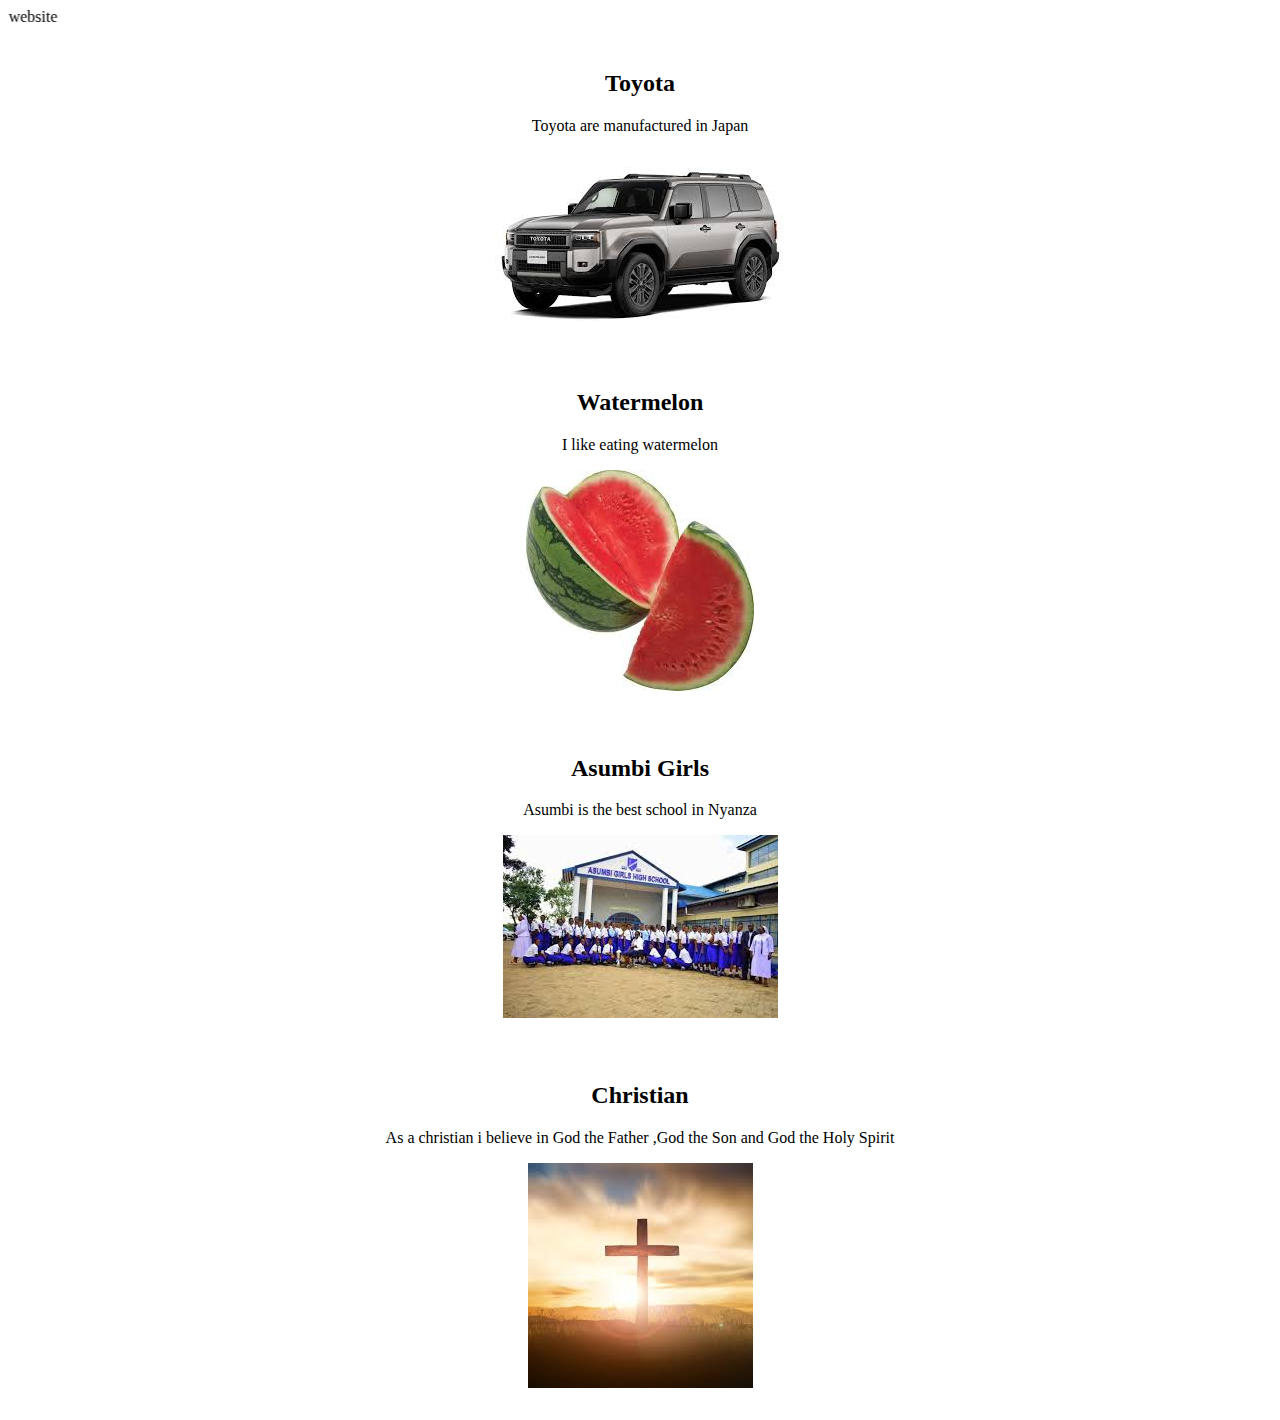
<file: divs.html>
<!doctype html>
<html lang="en">
<head>
    <link rel="stylesheet" href="assests/css/urembo3.css">
    <meta charset="UTF-8">
    <meta name="viewport"
          content="width=device-width, user-scalable=no, initial-scale=1.0, maximum-scale=1.0, minimum-scale=1.0">
    <meta http-equiv="X-UA-Compatible" content="ie=edge">
    <title>Divs</title>
</head>
<body>
<marquee behavior="" direction="right">Welcome to my website</marquee>

<div class="cars">
    <h2>Toyota</h2>
    <P>Toyota are manufactured in Japan</P>
    <img src="assests/images/toyota.jfif">
</div>
<div class="Fruits">
    <h2>Watermelon</h2>
    <p>I like eating watermelon</p>
    <img src="assests/images/watermelon.jfif">
</div>
<div class="schools">
    <h2>Asumbi Girls</h2>
    <p>Asumbi is the best school in Nyanza</p>
    <img src="assests/images/asumbi.jfif">
</div>
<div class="religion">
    <h2>Christian</h2>
    <p> As a christian i believe in God the Father ,God the Son and God the Holy Spirit</p>
    <img src="assests/images/religion.jfif">
</div>

</body>
</html>
</file>
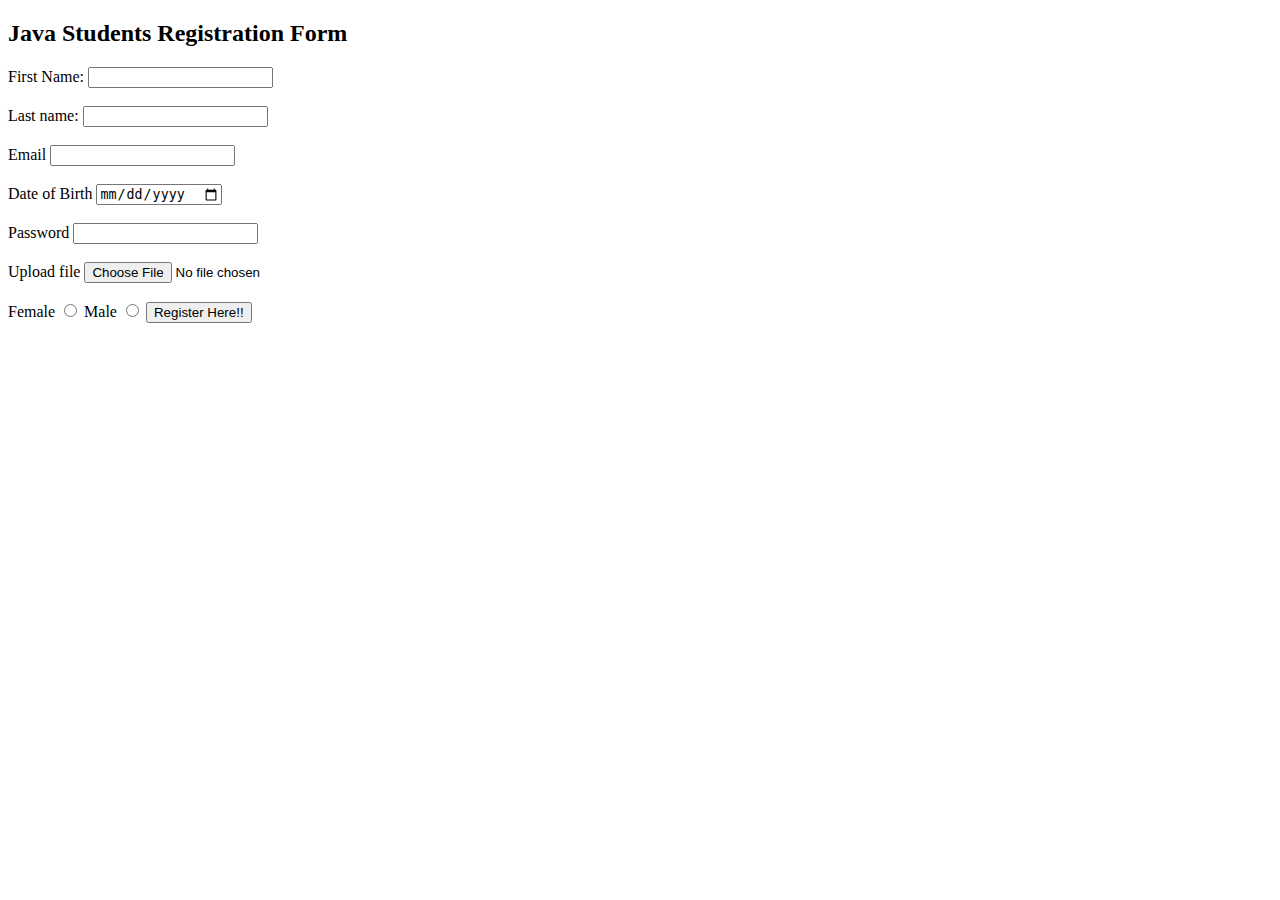
<file: forms.html>
<!doctype html>
<html lang="en">
<head>
    <meta charset="UTF-8">
    <meta name="viewport"
          content="width=device-width, user-scalable=no, initial-scale=1.0, maximum-scale=1.0, minimum-scale=1.0">
    <meta http-equiv="X-UA-Compatible" content="ie=edge">
    <title>Forms</title>
</head>
<body>
<h2>Java Students Registration Form</h2>
<form action="">
    <label for="fname">First Name:</label>
    <input type="text" id="fname" name="fname"><br><br>
    <label for="lname">Last name:</label>
    <input type="text" id="lname" name="lname"><br><br>
    <label for="email">Email</label>
    <input type="email" id="email" name="email"><br><br>
    <label for="dob">Date of Birth</label>
    <input type="date" id="dob" name="dob"><br><br>
    <label for="pass">Password</label>
    <input type="password" id="pass" name="pass"><br><br>
    <label for="upload">Upload file</label>
    <input type="file" id="upload" name="upload"><br><br>
    <label for="fmale">Female</label>
    <input type="radio" id="fmale" name="gender">
    <label for="male">Male</label>
    <input type="radio" id="male" name="gender">
    <input type="submit" value="Register Here!!">

</form>

</body>
</html>
</file>
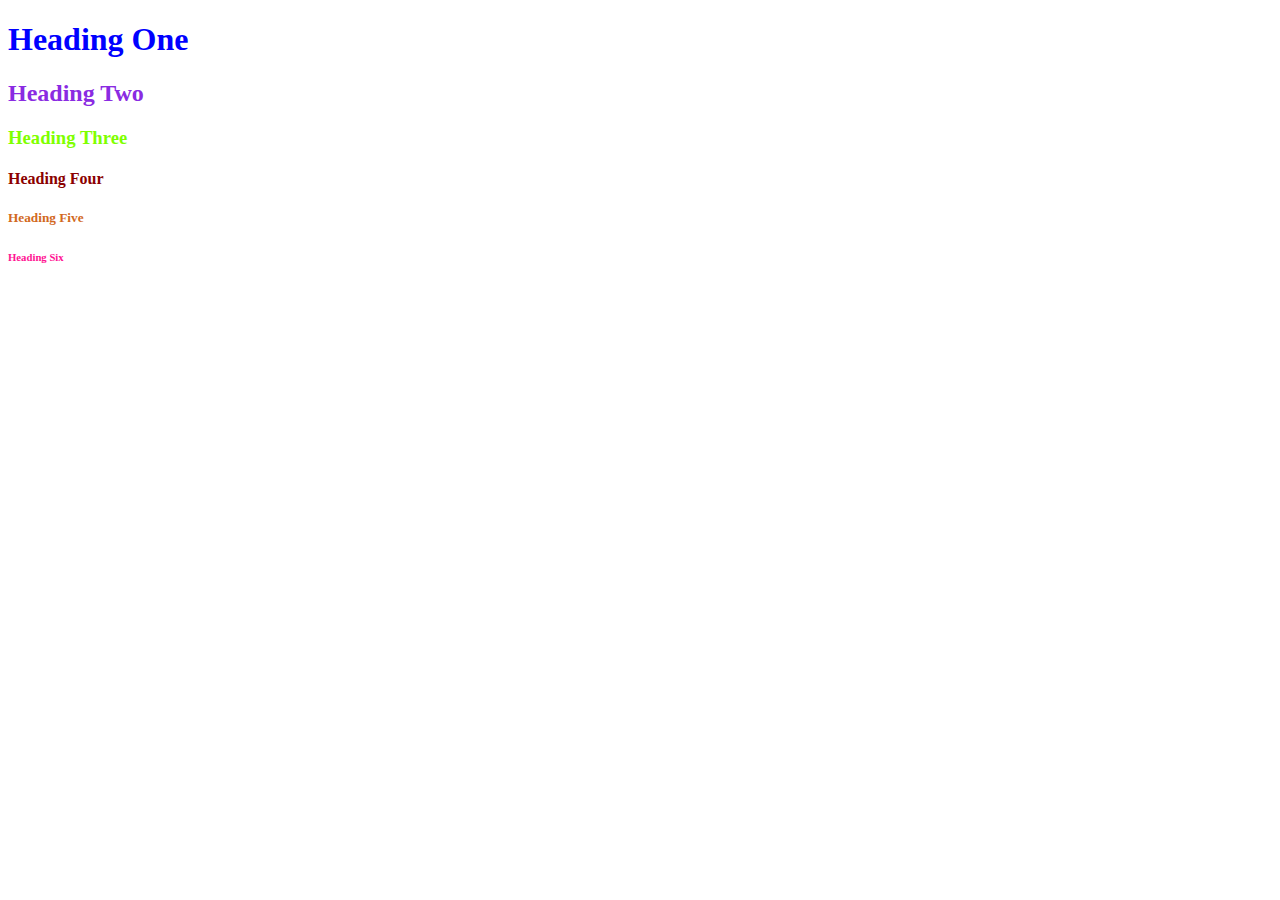
<file: headings.html>
<!doctype html>
<html lang="en">
<head>
    <meta charset="UTF-8">
    <meta name="viewport"
          content="width=device-width, user-scalable=no, initial-scale=1.0, maximum-scale=1.0, minimum-scale=1.0">
    <meta http-equiv="X-UA-Compatible" content="ie=edge">
    <title>headings</title>
</head>
<body>
<h1 style="color: blue">Heading One</h1>
<h2 style="color: blueviolet">Heading Two</h2>
<h3 style="color: chartreuse">Heading Three</h3>
<h4 style="color: darkred">Heading Four</h4>
<h5 style="color: chocolate">Heading Five</h5>
<h6 style="color: deeppink">Heading Six</h6>

</body>
</html>
</file>
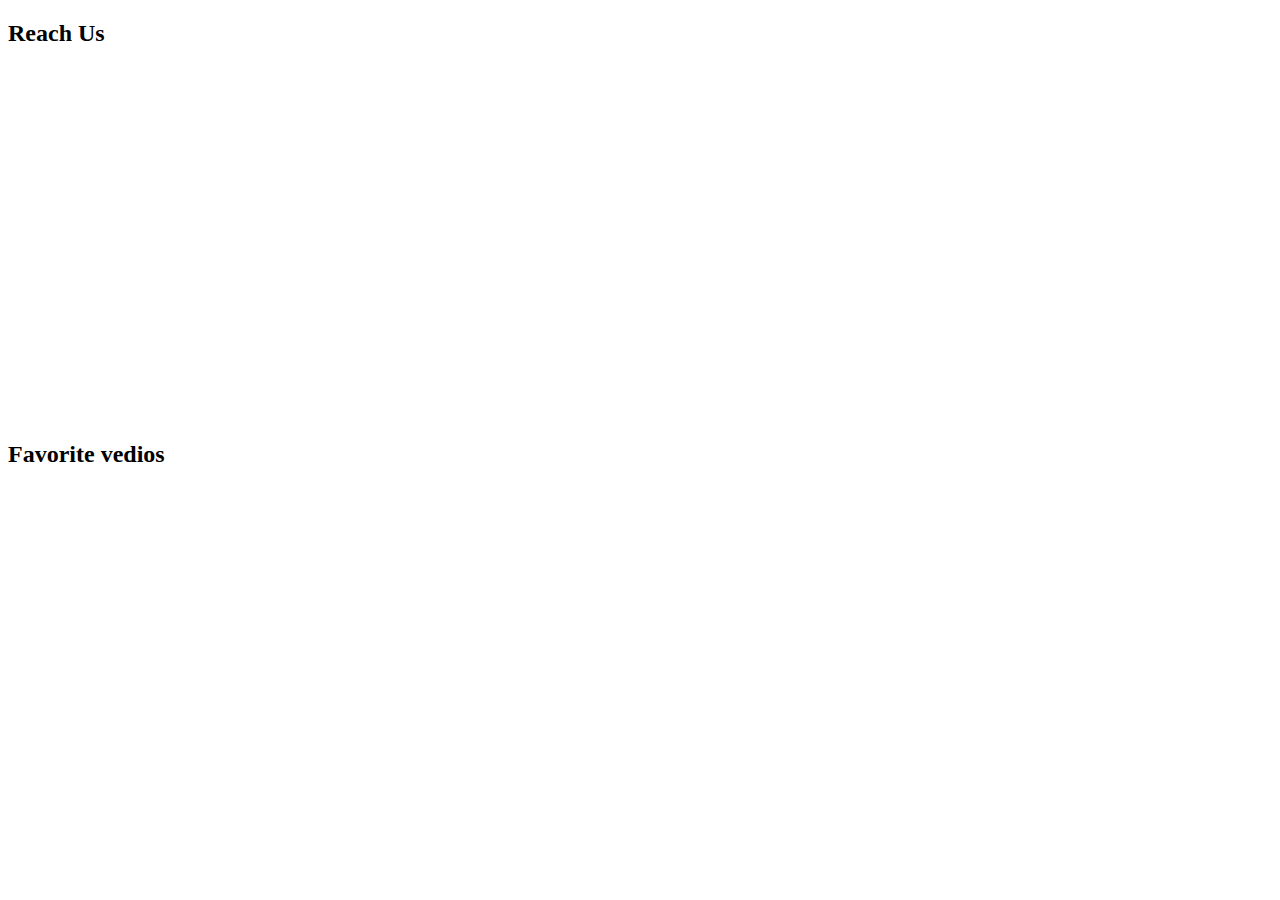
<file: iframe.html>
<!doctype html>
<html lang="en">
<head>
    <meta charset="UTF-8">
    <meta name="viewport"
          content="width=device-width, user-scalable=no, initial-scale=1.0, maximum-scale=1.0, minimum-scale=1.0">
    <meta http-equiv="X-UA-Compatible" content="ie=edge">
    <title>Iframe</title>
</head>
<body>
<h2>Reach Us</h2>
<iframe src="https://www.google.com/maps/embed?pb=!1m18!1m12!1m3!1d3988.789206452076!2d36.76350399999999!3d-1.301374!2m3!1f0!2f0!3f0!3m2!1i1024!2i768!4f13.1!3m3!1m2!1s0x182f1b3cc1982859%3A0x88993b1e5d46cc20!2sKenya%20Science%20Campus%2C%20University%20of%20Nairobi!5e0!3m2!1sen!2ske!4v1729073597709!5m2!1sen!2ske" width="100%" height="350" style="border:0;" allowfullscreen="" loading="lazy" referrerpolicy="no-referrer-when-downgrade"></iframe>
<h2>Favorite vedios</h2>
<iframe width="560" height="215" src="https://www.youtube.com/embed/gvSAcTUic_Y?si=Wjs-YZzplmMGuKsk" title="YouTube video player" frameborder="0" allow="accelerometer; autoplay; clipboard-write; encrypted-media; gyroscope; picture-in-picture; web-share" referrerpolicy="strict-origin-when-cross-origin" allowfullscreen></iframe>
<iframe width="560" height="215" src="https://www.youtube.com/embed/vk_xq1P7vIU?si=emej_PPe_SeiHxWa" title="YouTube video player" frameborder="0" allow="accelerometer; autoplay; clipboard-write; encrypted-media; gyroscope; picture-in-picture; web-share" referrerpolicy="strict-origin-when-cross-origin" allowfullscreen></iframe>
</body>
</html>
</file>
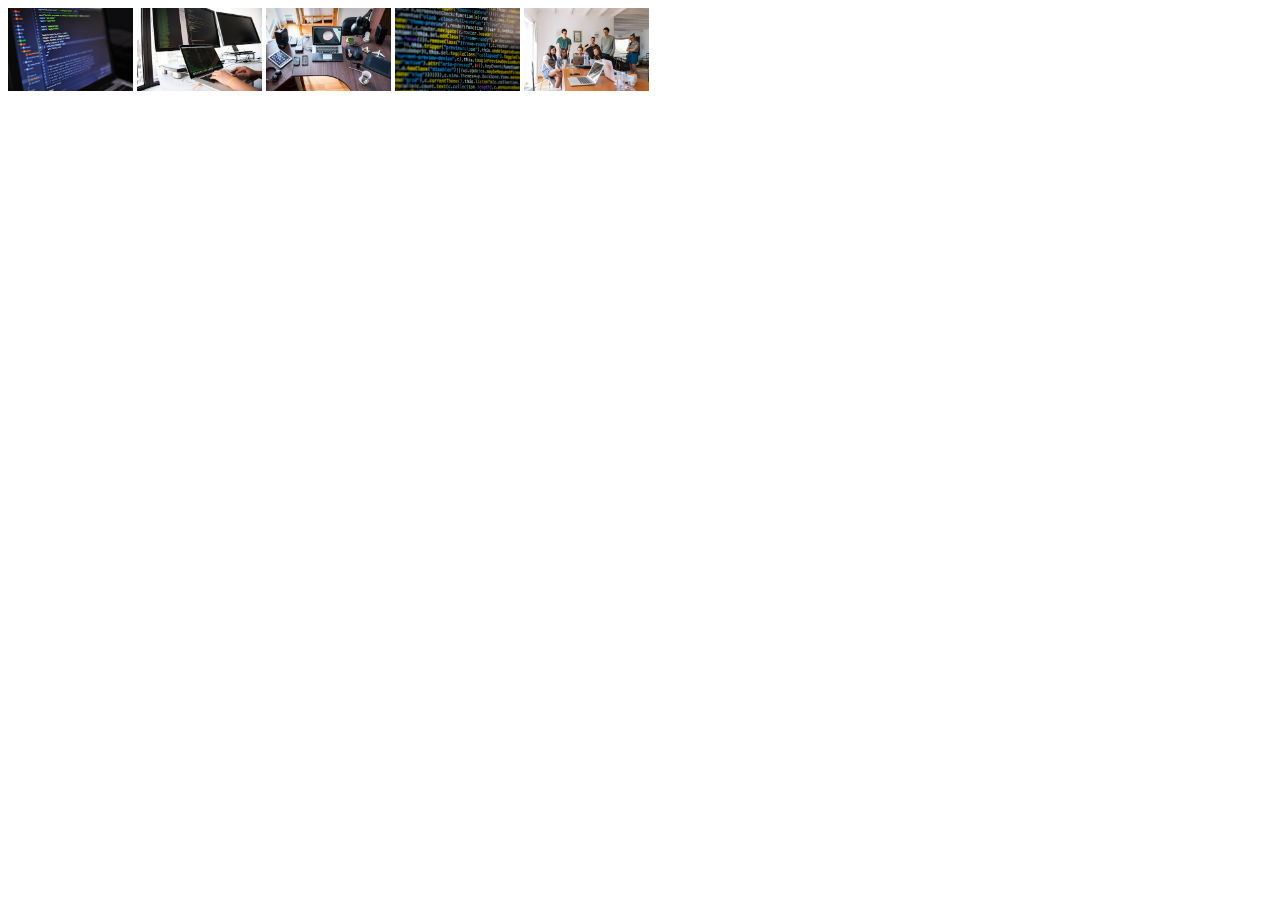
<file: images.html>
<!doctype html>
<html lang="en">
<head>
    <link rel="shortcut icon" href="assests/images/imageA.jpeg" type="image/x-icon">
    <meta charset="UTF-8">
    <meta name="viewport"
          content="width=device-width, user-scalable=no, initial-scale=1.0, maximum-scale=1.0, minimum-scale=1.0">
    <meta http-equiv="X-UA-Compatible" content="ie=edge">
    <title>images</title>
</head>
<body>
<img src="assests/images/imageA.jpeg" alt="Tech imageA" width="125" heihgt="125">
<img src="assests/images/imageB.jpeg" alt="Tech imageB" width="125" heihgt="125">
<img src="assests/images/imageC.jpeg" alt="Tech imageC" width="125" heihgt="125">
<img src="assests/images/imageD.jpeg" alt="Tech imageD" width="125" heihgt="125">
<img src="assests/images/imageF.jpeg" alt="Tech imageF" width="125" heihgt="125">
</body>
</html>
</file>
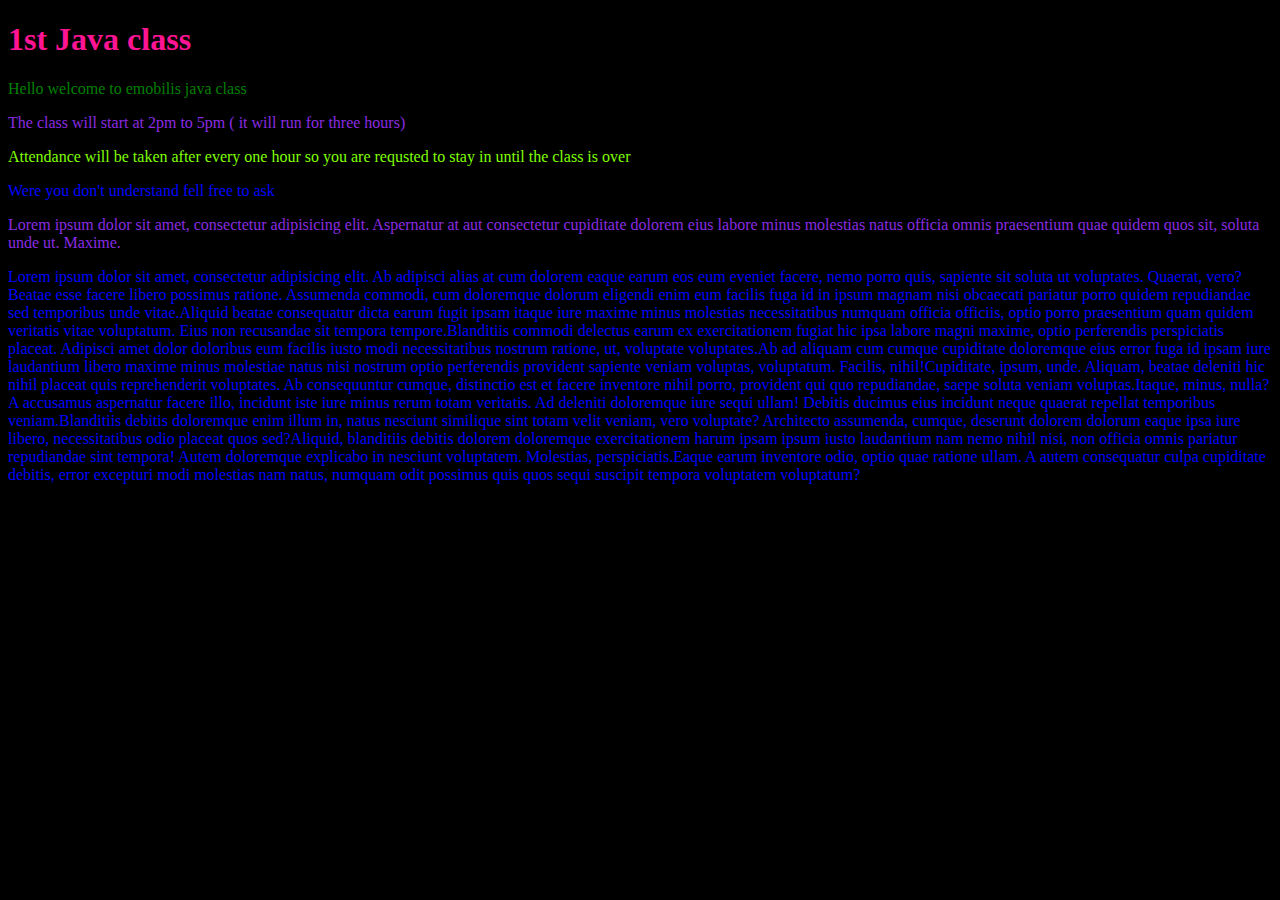
<file: intro.html>
<!doctype html>
<html lang="en">
<head>
    <meta charset="UTF-8">
    <meta name="viewport"
          content="width=device-width, user-scalable=no, initial-scale=1.0, maximum-scale=1.0, minimum-scale=1.0">
    <meta http-equiv="X-UA-Compatible" content="ie=edge">
    <title>emobilishtml1</title>
</head>
<body style="background-color: black">
<h1 style="color: deeppink">1st Java class</h1>
<p style="color: green">Hello welcome to emobilis java class</p>
<p style="color: blueviolet">The class will start at 2pm to 5pm ( it will run for three hours)</p>
<p style="color: chartreuse"> Attendance will be taken after every one hour so you are requsted to stay in until the class is over</p>
<p style="color: blue">Were you don't understand fell free to ask</p>
<p style="color: blueviolet">Lorem ipsum dolor sit amet, consectetur adipisicing elit. Aspernatur at aut consectetur cupiditate dolorem eius labore minus molestias natus officia omnis praesentium quae quidem quos sit, soluta unde ut. Maxime.</p>
<p style="color:blue"><span>Lorem ipsum dolor sit amet, consectetur adipisicing elit. Ab adipisci alias at cum dolorem eaque earum eos eum eveniet facere, nemo porro quis, sapiente sit soluta ut voluptates. Quaerat, vero?</span><span>Beatae esse facere libero possimus ratione. Assumenda commodi, cum doloremque dolorum eligendi enim eum facilis fuga id in ipsum magnam nisi obcaecati pariatur porro quidem repudiandae sed temporibus unde vitae.</span><span>Aliquid beatae consequatur dicta earum fugit ipsam itaque iure maxime minus molestias necessitatibus numquam officia officiis, optio porro praesentium quam quidem veritatis vitae voluptatum. Eius non recusandae sit tempora tempore.</span><span>Blanditiis commodi delectus earum ex exercitationem fugiat hic ipsa labore magni maxime, optio perferendis perspiciatis placeat. Adipisci amet dolor doloribus eum facilis iusto modi necessitatibus nostrum ratione, ut, voluptate voluptates.</span><span>Ab ad aliquam cum cumque cupiditate doloremque eius error fuga id ipsam iure laudantium libero maxime minus molestiae natus nisi nostrum optio perferendis provident sapiente veniam voluptas, voluptatum. Facilis, nihil!</span><span>Cupiditate, ipsum, unde. Aliquam, beatae deleniti hic nihil placeat quis reprehenderit voluptates. Ab consequuntur cumque, distinctio est et facere inventore nihil porro, provident qui quo repudiandae, saepe soluta veniam voluptas.</span><span>Itaque, minus, nulla? A accusamus aspernatur facere illo,
    incidunt iste iure minus rerum totam veritatis. Ad deleniti doloremque iure sequi ullam! Debitis ducimus eius incidunt neque quaerat repellat temporibus veniam.</span><span>Blanditiis debitis doloremque enim illum in, natus nesciunt similique sint totam velit veniam, vero voluptate? Architecto assumenda, cumque, deserunt dolorem dolorum eaque ipsa iure libero, necessitatibus odio placeat quos sed?</span><span>Aliquid, blanditiis debitis dolorem doloremque exercitationem harum ipsam ipsum iusto laudantium nam nemo nihil nisi, non officia omnis pariatur repudiandae sint tempora! Autem doloremque explicabo in nesciunt voluptatem. Molestias, perspiciatis.</span><span>Eaque earum inventore odio, optio quae ratione ullam. A autem consequatur culpa cupiditate debitis, error excepturi modi molestias nam natus, numquam odit possimus quis quos sequi suscipit tempora voluptatem voluptatum?</span></p>
</body>
</html>
</file>
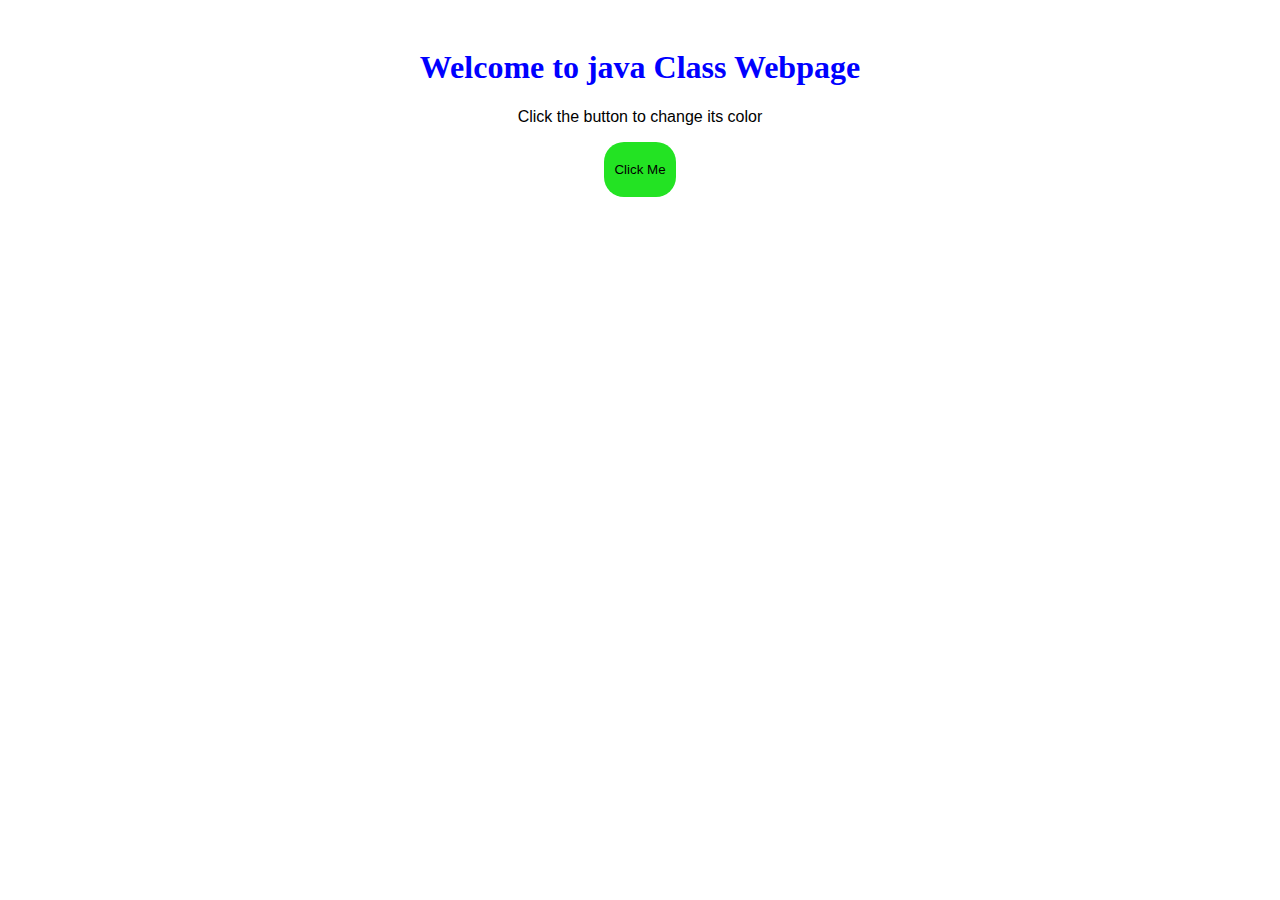
<file: js.html>
<!doctype html>
<html lang="en">
<head>
    <link rel="stylesheet" href="assests/css/mycss.css">
    <meta charset="UTF-8">
    <meta name="viewport"
          content="width=device-width, user-scalable=no, initial-scale=1.0, maximum-scale=1.0, minimum-scale=1.0">
    <meta http-equiv="X-UA-Compatible" content="ie=edge">
    <title>Basics in js</title>
</head>
<body>
<h1>Welcome to java Class Webpage</h1>
<p>Click the button to change its color</p>
<button id="ColorButton">Click Me</button>

<script src="assests/js/main.js"></script>

</body>
</html>
</file>
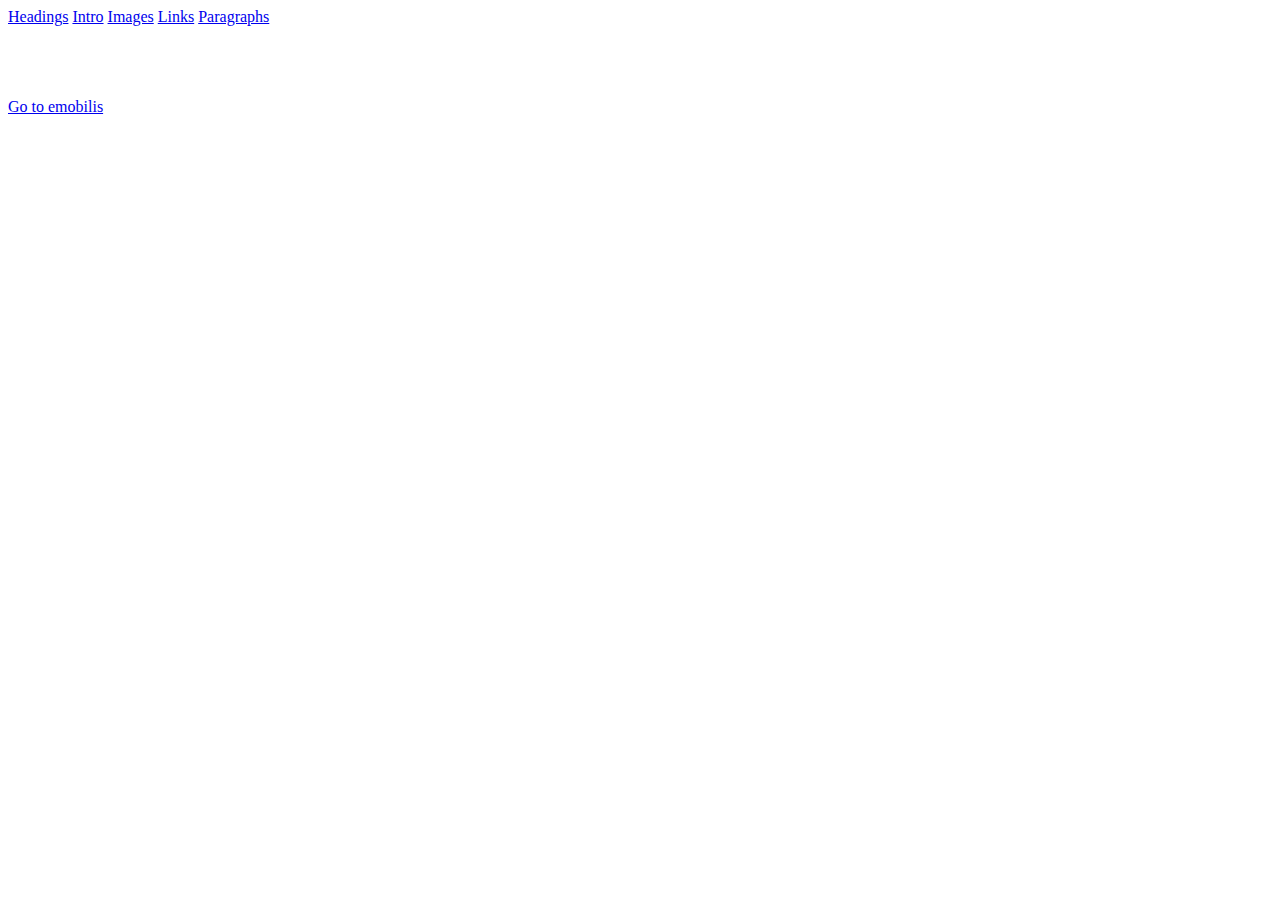
<file: links.html>
<!doctype html>
<html lang="en">
<head>
    <link rel="shortcut icon" href="assests/images/imageD.jpeg" type="image/x-icon">
    <meta charset="UTF-8">
    <meta name="viewport"
          content="width=device-width, user-scalable=no, initial-scale=1.0, maximum-scale=1.0, minimum-scale=1.0">
    <meta http-equiv="X-UA-Compatible" content="ie=edge">
    <title>Document</title>
</head>
<body>
<a href="headings.html">Headings</a>
<a href="intro.html">Intro</a>
<a href="images.html">Images</a>
<a href="links.html">Links</a>
<a href="paragraphs.html">Paragraphs</a>
<br><br><br><br><br>
<a href="https://www.emobilis.ac.ke/">Go to emobilis</a>

</body>
</html>
</file>
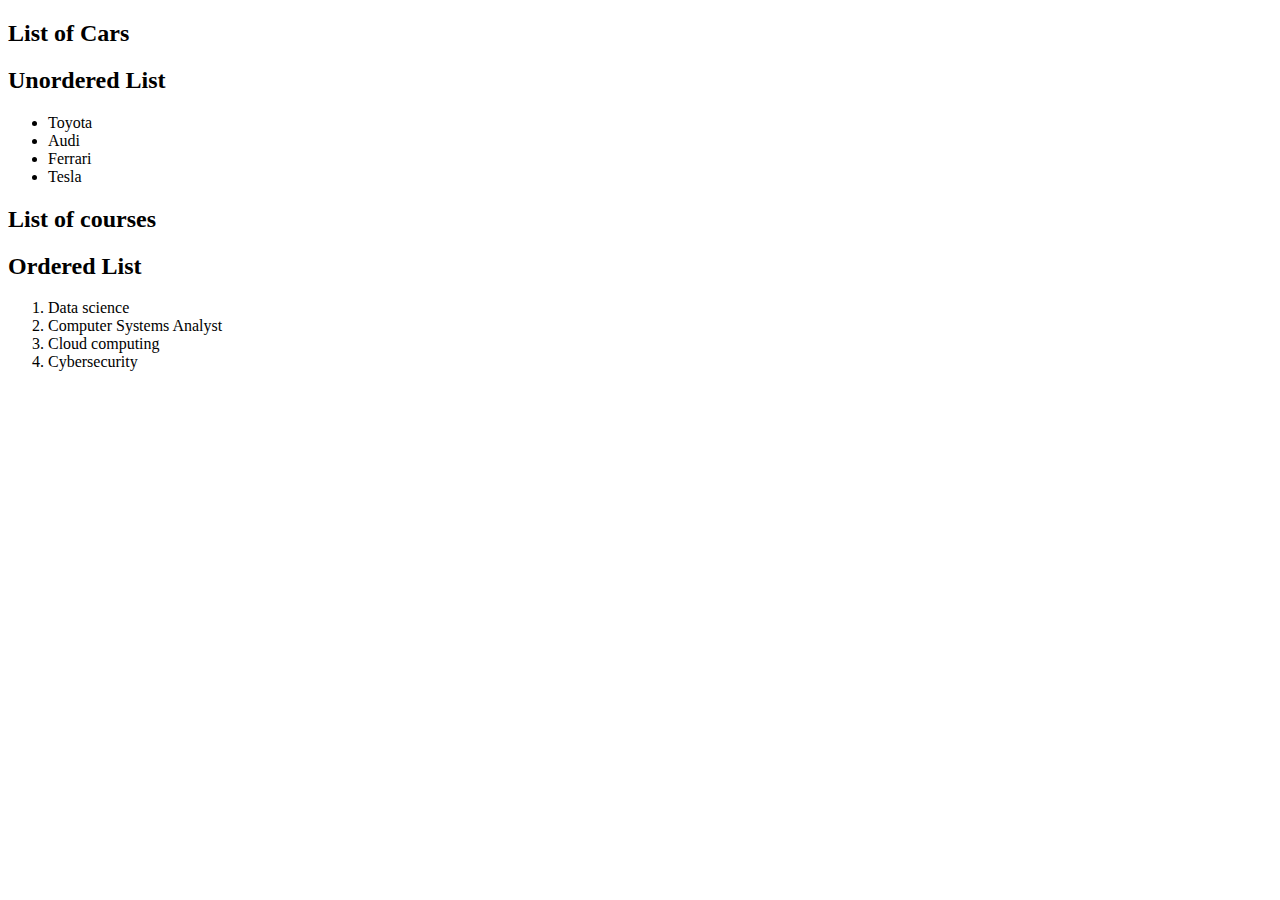
<file: list.html>
<!doctype html>
<html lang="en">
<head>
    <meta charset="UTF-8">
    <meta name="viewport"
          content="width=device-width, user-scalable=no, initial-scale=1.0, maximum-scale=1.0, minimum-scale=1.0">
    <meta http-equiv="X-UA-Compatible" content="ie=edge">
    <title>List</title>
</head>
<body>
<h2>List of Cars</h2>
<h2>Unordered List</h2>
<ul>
    <li>Toyota</li>
    <li>Audi</li>
    <li> Ferrari</li>
    <li>Tesla</li>
</ul>
<h2>List of courses</h2>
<h2>Ordered List</h2>
<ol>
     <li>Data science</li>
    <li>Computer Systems Analyst</li>
    <li> Cloud computing</li>
    <li>Cybersecurity</li>
</ol>

</body>
</html>
</file>
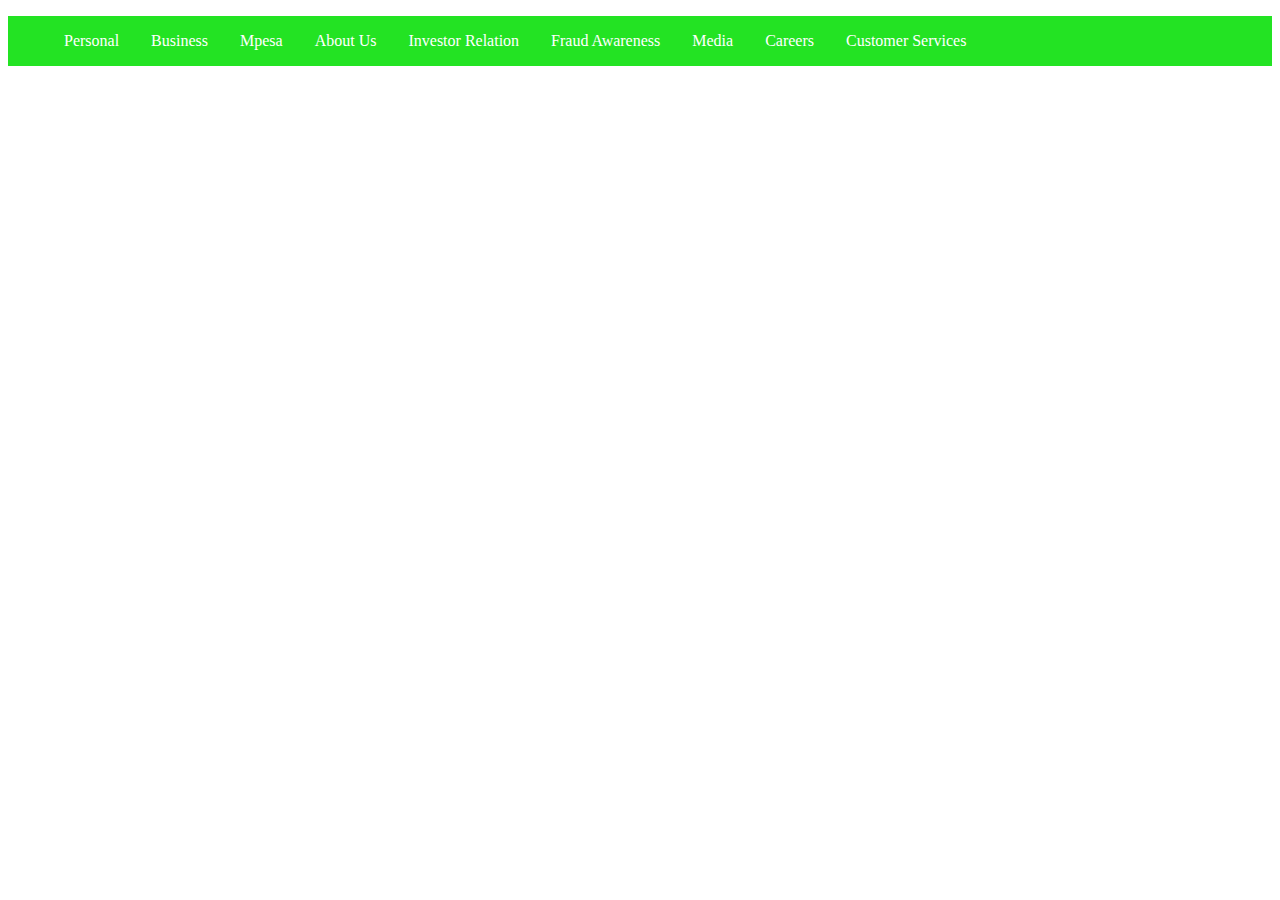
<file: navigation.html>
<!doctype html>
<html lang="en">
<head>
    <link rel="shortcut icon" href="assests/images/saf.jfif" type="image/x-icon">
    <link rel="stylesheet" href="assests/css/urembo2.css">
    <meta charset="UTF-8">
    <meta name="viewport"
          content="width=device-width, user-scalable=no, initial-scale=1.0, maximum-scale=1.0, minimum-scale=1.0">
    <meta http-equiv="X-UA-Compatible" content="ie=edge">
    <title>Safaricom.co.ke</title>
</head>
<body>
<ul>
    <li><a href="">Personal</a></li>
    <li><a href="">Business</a></li>
    <li><a href="">Mpesa</a></li>
    <li><a href="">About Us</a></li>
    <li><a href="">Investor Relation</a></li>
    <li><a href="">Fraud Awareness</a></li>
    <li><a href="">Media</a></li>
    <li><a href="">Careers</a></li>
    <li><a href="">Customer Services</a></li>

</ul>
</body>
</html>
</file>
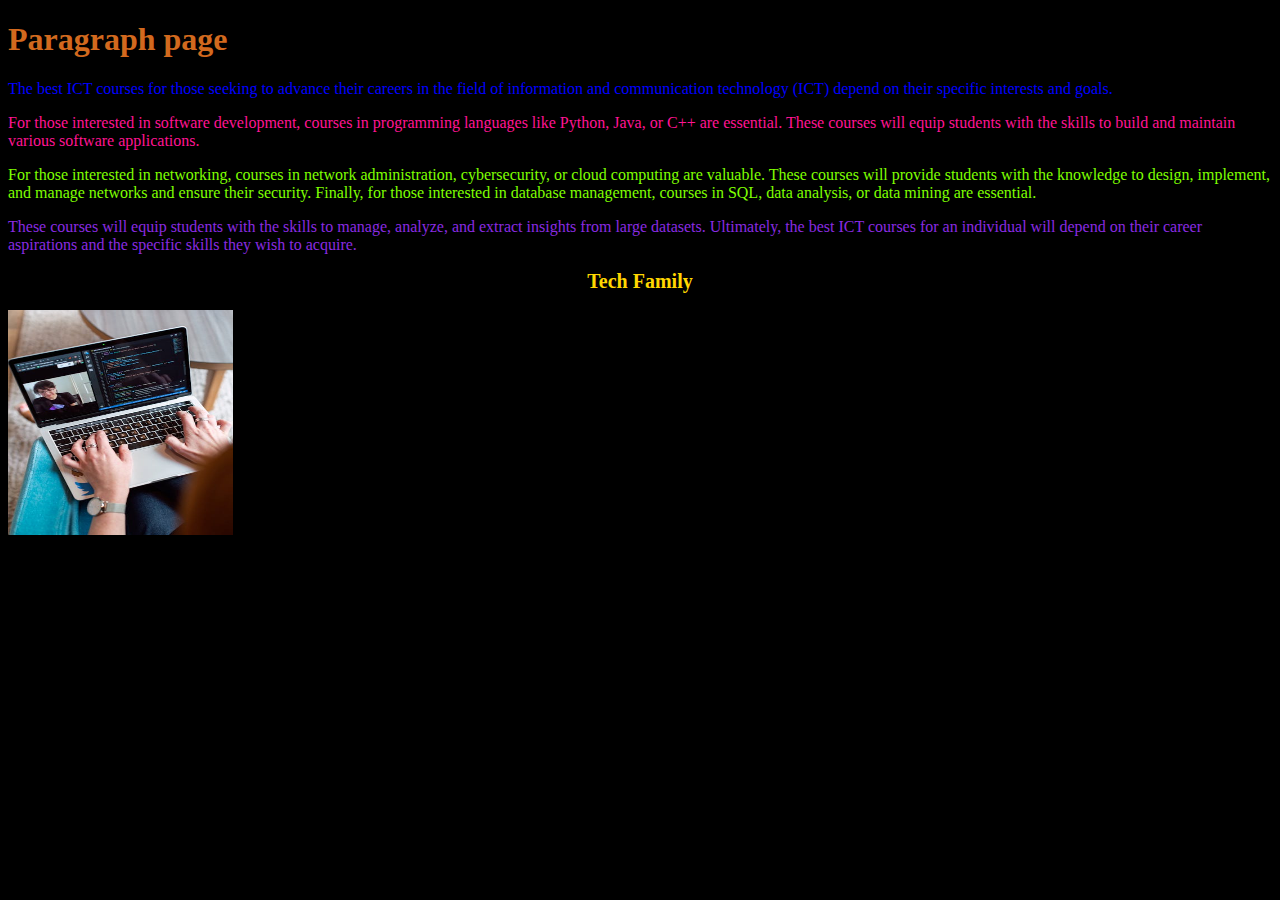
<file: paragraphs.html>
<!doctype html>
<html lang="en">
<head>
    <style>
        h2{
            color: gold;
            font-size: 20px ;
            font-family: "Arial Narrow";
            text-align: center;

        }
        p{
        color: blueviolet;
        }
    </style>
    <meta charset="UTF-8">
    <meta name="viewport"
          content="width=device-width, user-scalable=no, initial-scale=1.0, maximum-scale=1.0, minimum-scale=1.0">
    <meta http-equiv="X-UA-Compatible" content="ie=edge">
    <title>Paragraphs</title>
</head>
<body style="background-color: black">
<h1 style="color: chocolate">Paragraph page</h1>
<p style="color: blue">The best ICT courses for those seeking to advance their careers in the field of information and communication technology (ICT) depend on their specific interests and goals. </p>
<p style="color: deeppink">For those interested in software development, courses in programming languages like Python, Java, or C++ are essential. These courses will equip students with the skills to build and maintain various software applications.</p>
<p style="color: chartreuse">For those interested in networking, courses in network administration, cybersecurity, or cloud computing are valuable. These courses will provide students with the knowledge to design, implement, and manage networks and ensure their security. Finally, for those interested in database management, courses in SQL, data analysis, or data mining are essential.</p>
<p style="color: blueviolet">These courses will equip students with the skills to manage, analyze, and extract insights from large datasets. Ultimately, the best ICT courses for an individual will depend on their career aspirations and the specific skills they wish to acquire.</p>
<h2 style="color: gold">Tech Family</h2>
<img src="assests/images/imageE.jpeg" width="225" height="225">

</body>
</html>
</file>
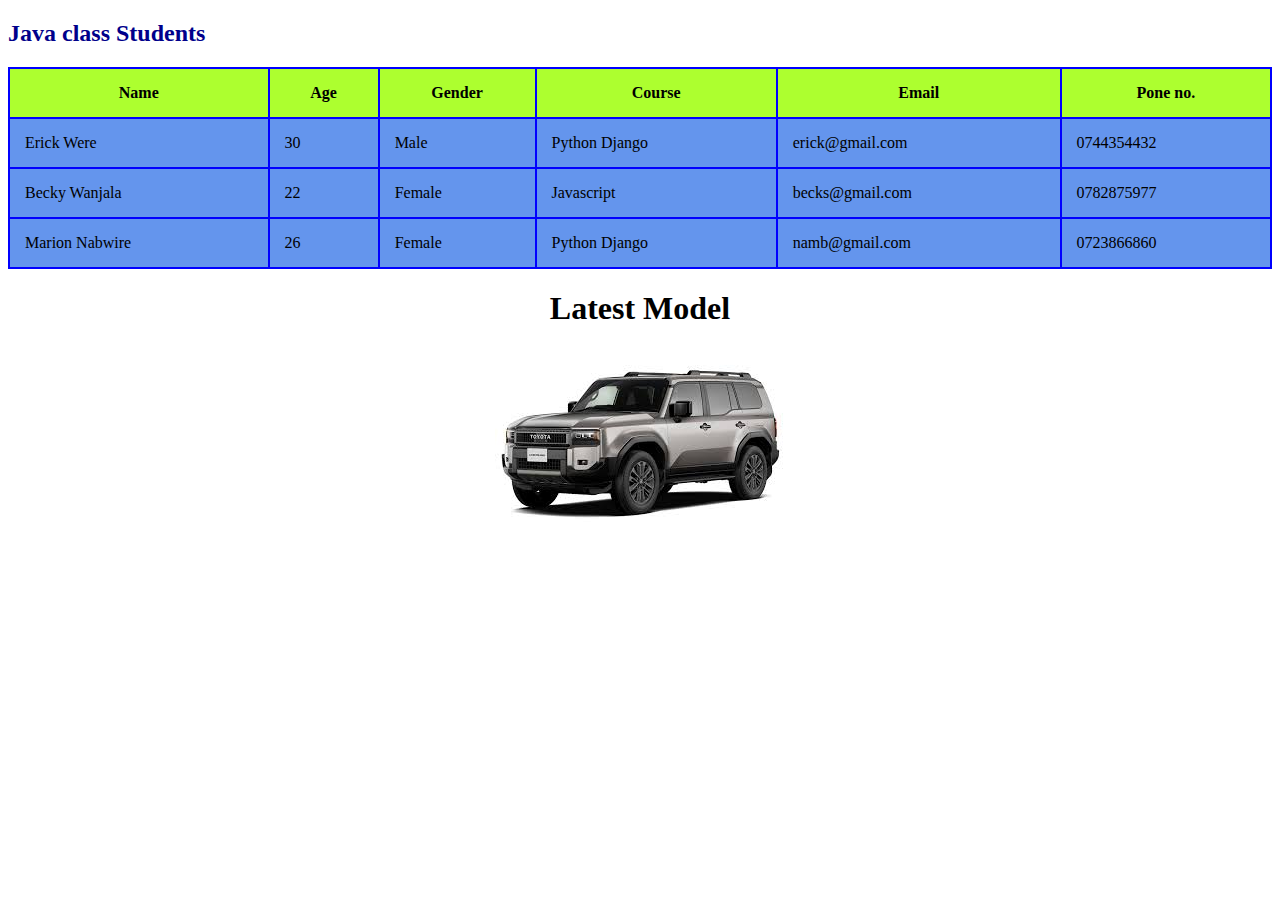
<file: tables.html>
<!doctype html>
<html lang="en">
<head>
    <link rel="stylesheet" href="assests/css/urembo.css">
    <meta charset="UTF-8">
    <meta name="viewport"
          content="width=device-width, user-scalable=no, initial-scale=1.0, maximum-scale=1.0, minimum-scale=1.0">
    <meta http-equiv="X-UA-Compatible" content="ie=edge">
    <title>tables</title>
</head>
<body>
<h2>Java class Students</h2>
<table>
    <tr>
        <th>Name</th>
        <th>Age</th>
         <th>Gender</th>
         <th>Course</th>
         <th>Email</th>
         <th>Pone no.</th>
    </tr>
    <tr>
         <td>Erick Were</td>
         <td>30</td>
         <td>Male</td>
         <td>Python Django</td>
         <td>erick@gmail.com</td>
         <td>0744354432</td>
    </tr>
      <tr>
         <td>Becky Wanjala</td>
         <td>22</td>
         <td>Female</td>
         <td>Javascript</td>
         <td>becks@gmail.com</td>
         <td>0782875977</td>
    </tr>
      <tr>
         <td>Marion Nabwire</td>
         <td>26</td>
         <td>Female</td>
         <td>Python Django</td>
         <td>namb@gmail.com</td>
         <td>0723866860</td>
    </tr>

</table>
<div id="Vehicles">
    <h1>Latest Model</h1>
    <img src="assests/images/toyota.jfif" alt="" class="myimage">
</div>

</body>
</html>
</file>
<file: assests/css/urembo3.css>
.cars{
    background-color: white;
    padding: 20px;
    text-align: center;
}
.Fruits{
    background-color: white;
    padding: 20px;
    text-align: center;
}
.schools{
    background-color: white;
    padding: 20px;
    text-align: center;
}
.religion{
    background-color: white;
    padding: 20px;
    text-align: center;
}
</file>
<file: assests/css/mycss.css>
body{
    font-family: Arial, sans-serif;
    background-color: white;
    color: black;
    text-align: center;
    padding: 20px;
}
h1{
    color: blue;
    font-family: "Berlin Sans FB Demi";
}
button{
    background-color: #23e323;
    color: black;
    padding: 20px 10px;
    cursor: pointer;
    border: none;
    border-radius: 20px;

}
</file>
<file: assests/css/urembo2.css>
ul{
    list-style-type: none;
    overflow: hidden;
    background-color: #23e323;
}
li{
    float: left;
}
li a{
    padding: 16px;
    display: block;
    text-decoration: none;
    color: white;
}
li a:hover{
background-color: black;
}
</file>
<file: assests/css/urembo.css>
table{
    width: 100%;
    border-collapse: collapse;
    font-family: "sans-serif";
}
th,td{
    border: 2px solid blue;
    padding: 15px;
}
h2{
    color: darkblue;
}
th{
    background-color: greenyellow;
    color: black;
}
td{
    background-color: cornflowerblue;
    color: black;
}
#Vehicles{
    text-align: center;
}
.myimage{
    border-radius: 20px;
    background-color: blue;
}
</file>
